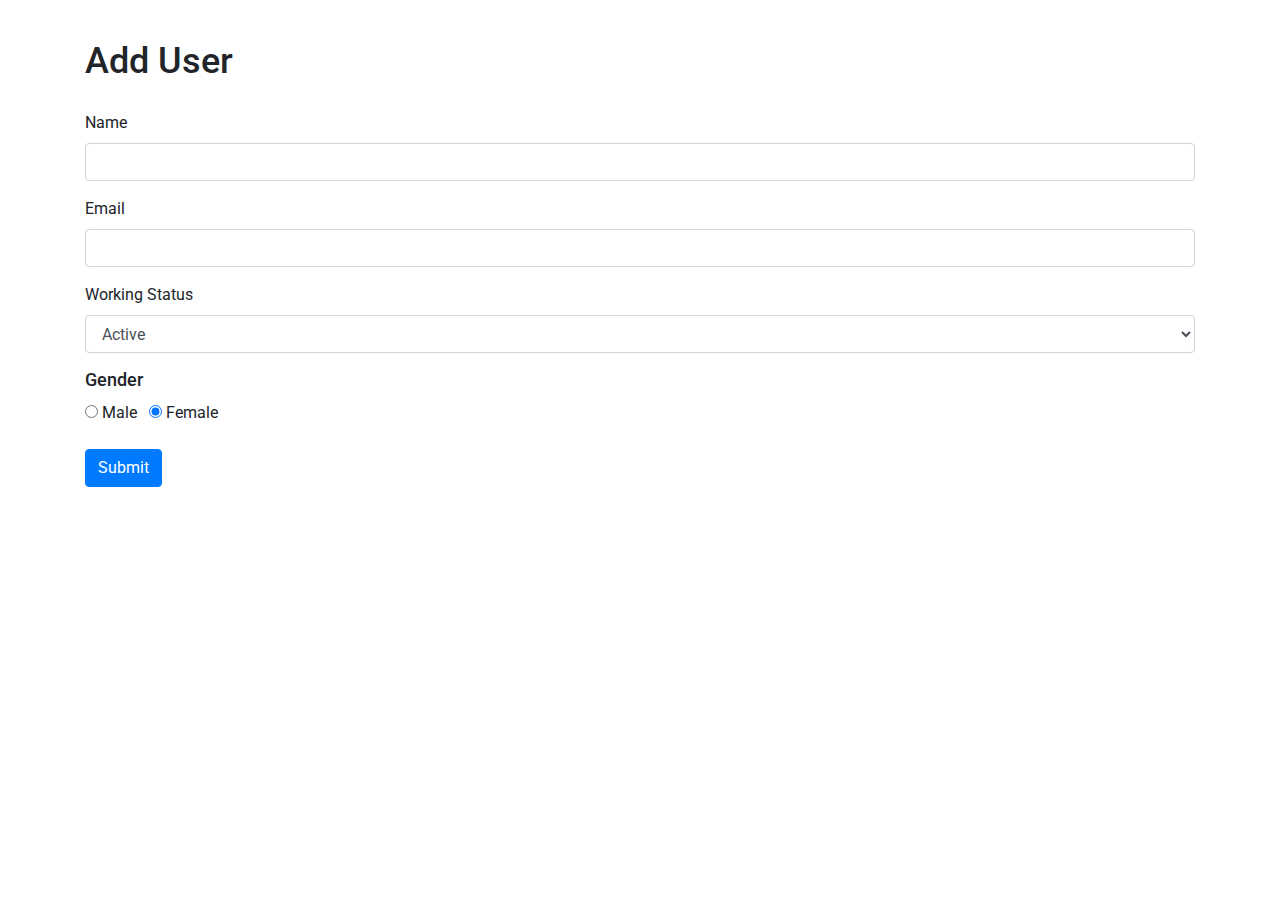
<file: addUser.html>
<!DOCTYPE html>
<html>

<head>
    <link rel="stylesheet" href="https://stackpath.bootstrapcdn.com/bootstrap/4.5.2/css/bootstrap.min.css" integrity="sha384-JcKb8q3iqJ61gNV9KGb8thSsNjpSL0n8PARn9HuZOnIxN0hoP+VmmDGMN5t9UJ0Z" crossorigin="anonymous" />
    <script src="https://code.jquery.com/jquery-3.5.1.slim.min.js" integrity="sha384-DfXdz2htPH0lsSSs5nCTpuj/zy4C+OGpamoFVy38MVBnE+IbbVYUew+OrCXaRkfj" crossorigin="anonymous"></script>
    <script src="https://cdn.jsdelivr.net/npm/popper.js@1.16.1/dist/umd/popper.min.js" integrity="sha384-9/reFTGAW83EW2RDu2S0VKaIzap3H66lZH81PoYlFhbGU+6BZp6G7niu735Sk7lN" crossorigin="anonymous"></script>
    <script src="https://stackpath.bootstrapcdn.com/bootstrap/4.5.2/js/bootstrap.min.js" integrity="sha384-B4gt1jrGC7Jh4AgTPSdUtOBvfO8shuf57BaghqFfPlYxofvL8/KUEfYiJOMMV+rV" crossorigin="anonymous"></script>
    <style>
     @import url('https://fonts.googleapis.com/css2?family=Bree+Serif&family=Caveat:wght@400;700&family=Lobster&family=Monoton&family=Open+Sans:ital,wght@0,400;0,700;1,400;1,700&family=Playfair+Display+SC:ital,wght@0,400;0,700;1,700&family=Playfair+Display:ital,wght@0,400;0,700;1,700&family=Roboto:ital,wght@0,400;0,700;1,400;1,700&family=Source+Sans+Pro:ital,wght@0,400;0,700;1,700&family=Work+Sans:ital,wght@0,400;0,700;1,700&display=swap');

.form-heading {
    padding-top: 40px;
    padding-bottom: 20px;
    font-family: "Roboto";
    font-size: 36px;
}

.errorMessage {
    font-family: "Roboto";
    font-size: 14px;
    color: #dc3545;
}

.gender-field-heading {
    font-size: 18px;
    color: #212529;
    margin-bottom: 10px;
    font-family: "Roboto";
}
    </style>
</head>

<body>
    <div class="container">
        <h1 class="form-heading">Add User</h1>

        <form id="myForm">
            <div class="mb-3">
                <label for="Name">Name</label>
                <input type="text" class="form-control" id="name" />
                <p class="errorMessage" id="nameErrMsg"></p>
            </div>
            <div class="mb-3">
                <label for="Email">Email</label>
                <input type="text" class="form-control" id="email" />
                <p class="errorMessage" id="emailErrMsg"></p>
            </div>
            <div class="mb-3">
                <label for="status">Working Status</label>
                <select id="status" class="form-control">
                    <option value="Active"> Active </option>
                    <option value="Inactive">Inactive</option>
                </select>
            </div>

            <div class="mb-3">
                <h1 class="gender-field-heading">Gender</h1>
                <input type="radio" id="genderMale" value="Male" checked name="gender" />
                <label for="genderMale">Male</label>
                <input type="radio" id="genderFemale" value="Female" class="ml-2" checked name="gender" />
                <label for="genderFemale">Female</label>
            </div>
            <button type="submit" class="btn btn-primary"> Submit </button>
        </form>
    </div>
</body>

</html>
</file>
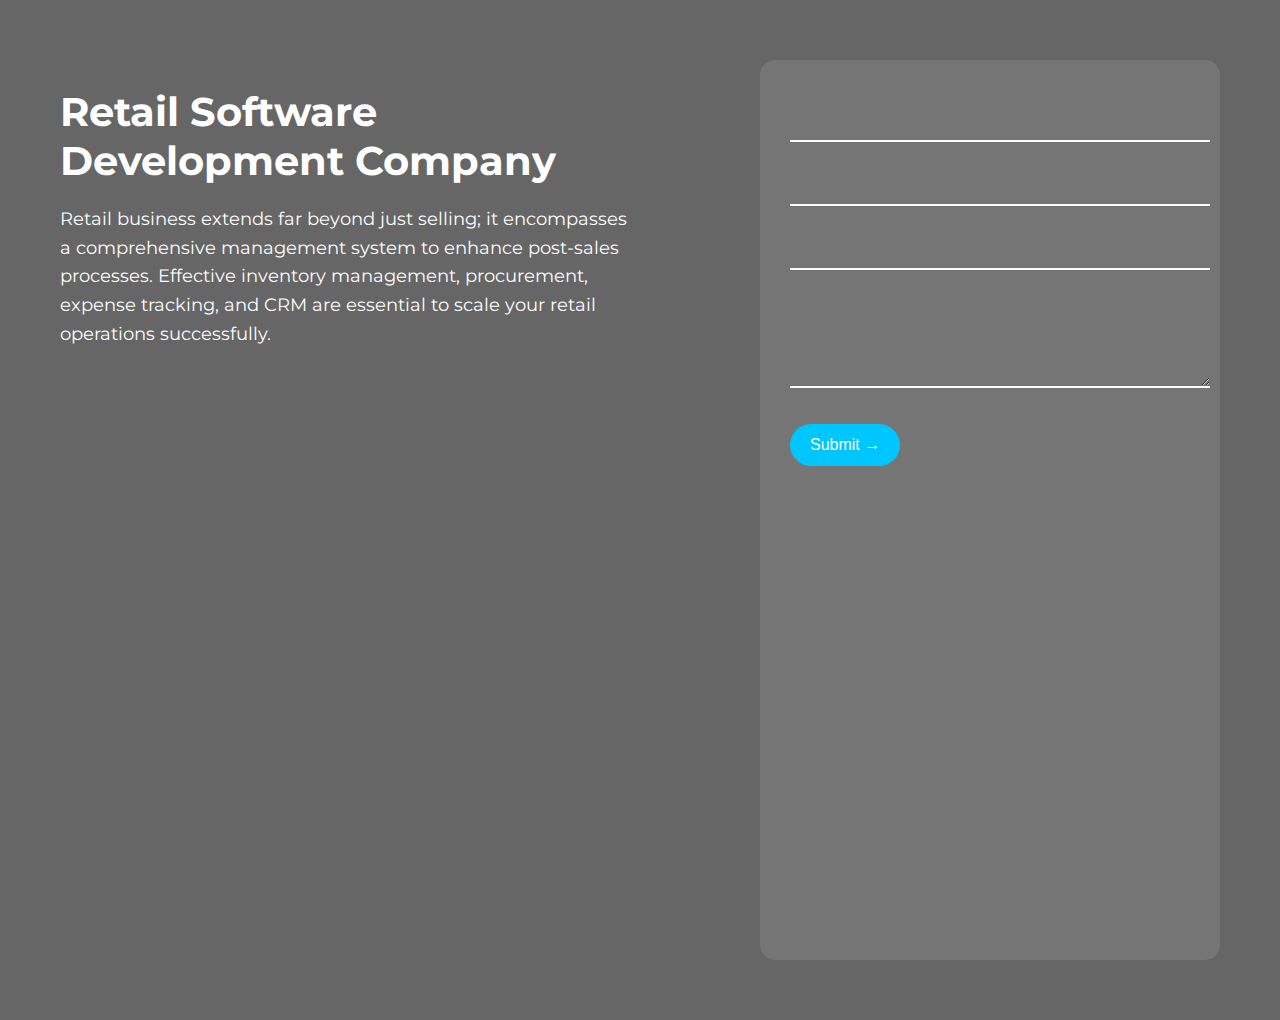
<file: business.html>
<!DOCTYPE html>
<html lang="en">
<head>
  <meta charset="UTF-8">
  <meta name="viewport" content="width=device-width, initial-scale=1">
  <title>Retail Software Development</title>
  <link href="https://fonts.googleapis.com/css2?family=Montserrat:wght@400;600&display=swap" rel="stylesheet">
  <style>
    body {
      margin: 0;
      font-family: 'Montserrat', sans-serif;
      background: url('https://source.unsplash.com/1600x900/?retail,store') no-repeat center center/cover;
      color: white;
    }

    .overlay {
      background: rgba(0, 0, 0, 0.6);
      min-height: 100vh;
      display: flex;
      flex-direction: row;
      justify-content: space-between;
      padding: 60px;
      gap: 40px;
    }

    .content {
      flex: 1;
      max-width: 50%;
    }

    .content h1 {
      font-size: 40px;
      margin-bottom: 20px;
    }

    .content p {
      font-size: 18px;
      line-height: 1.6;
    }

    .form-container {
      background: rgba(255, 255, 255, 0.1);
      padding: 30px;
      border-radius: 15px;
      backdrop-filter: blur(10px);
      max-width: 400px;
      flex-shrink: 0;
    }

    .form-container input,
    .form-container textarea {
      width: 100%;
      padding: 10px;
      margin: 12px 0;
      border: none;
      border-bottom: 2px solid #fff;
      background: transparent;
      color: white;
      font-size: 16px;
    }

    .form-container input:focus,
    .form-container textarea:focus {
      outline: none;
      border-bottom: 2px solid #00c6ff;
    }

    .form-container button {
      margin-top: 20px;
      background: #00c6ff;
      color: white;
      border: none;
      padding: 12px 20px;
      font-size: 16px;
      border-radius: 30px;
      cursor: pointer;
      transition: 0.3s;
    }

    .form-container button:hover {
      background: #007d9c;
    }

    @media (max-width: 768px) {
      .overlay {
        flex-direction: column;
        padding: 20px;
      }

      .content, .form-container {
        max-width: 100%;
      }
    }
  </style>
</head>
<body>
  <div class="overlay">
    <div class="content">
      <h1>Retail Software Development Company</h1>
      <p>
        Retail business extends far beyond just selling; it encompasses a comprehensive management system to enhance post-sales processes. 
        Effective inventory management, procurement, expense tracking, and CRM are essential to scale your retail operations successfully.
      </p>
    </div>
    <div class="form-container">
      <form>
        <input type="text" placeholder="Name*" required>
        <input type="email" placeholder="Email*" required>
        <input type="tel" placeholder="Phone*" required>
        <textarea rows="4" placeholder="Your message"></textarea>
        <button type="submit">Submit →</button>
      </form>
    </div>
  </div>
</body>
</html>
</file>
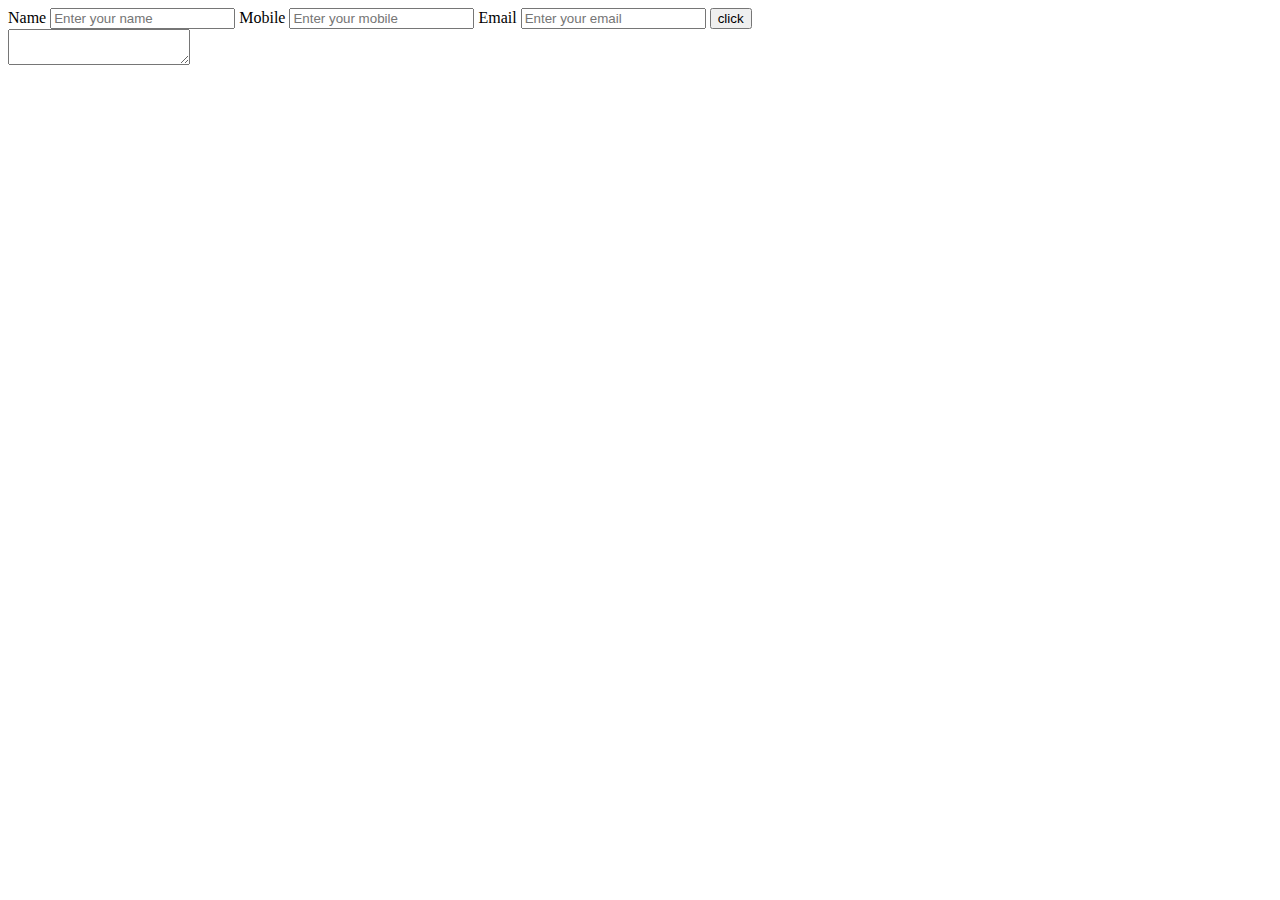
<file: forms.html>
<!DOCTYPE html>
<html lang="en">
<head>
    <meta charset="UTF-8">
    <meta name="viewport" content="width=device-width, initial-scale=1.0">
    <title>Forms Example</title>
    <body>
        <form>
            <label>Name</label>
            <input type="text" name="first_name" placeholder="Enter your name" required minlength="2" maxlength="15"/>
            <label>Mobile</label>
            <input type="text" name="mobile" placeholder="Enter your mobile" required maxlength="10"/>
            <label>Email</label>
            <input type="email" name="email" placeholder="Enter your email" required />
            <input type="submit" value="click"/>
            <br/>
            <textarea class="row=10 col=5"></textarea>
        </form>
    </body>
    </style>
</html>
</file>
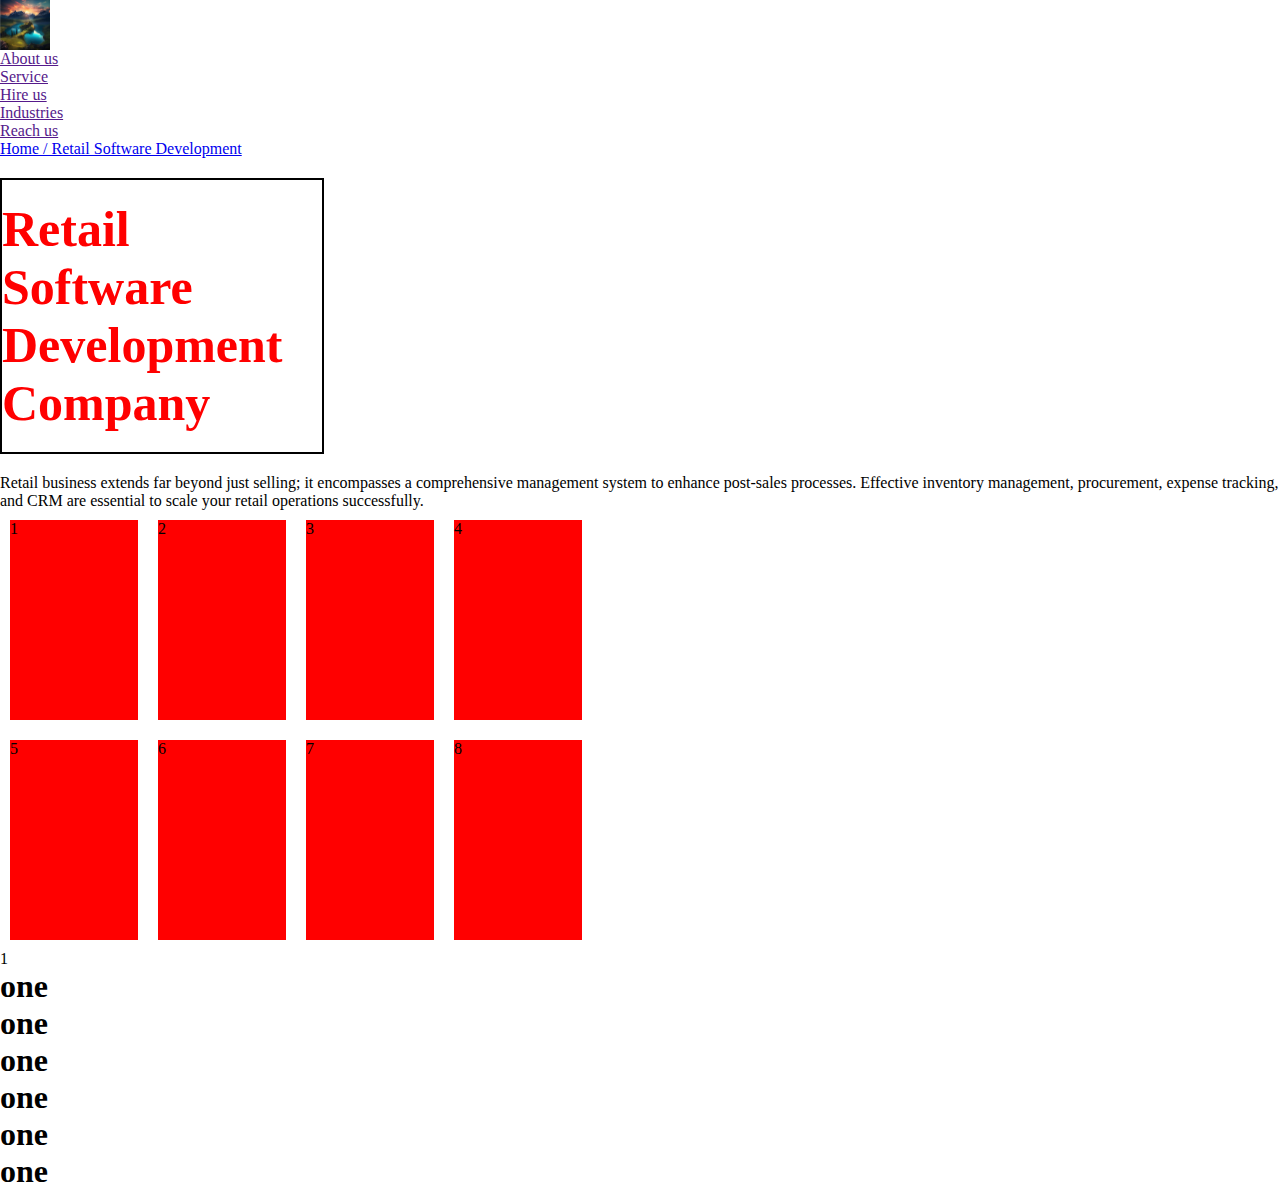
<file: html_thing.html>
<html>
    <head>
        <title>My Page</title>
        <style>
            * {
                font-family: "Poppins" !important;
                margin: 0;
                padding: 0;
            }
            .bnr_title {
                font-weight: bold;
                font-size: 50px;
                color: #ff0000;
                border: 2px solid black;
                padding: 20px 0px;
                margin: 20px 0px;
                width: 25%;
            }
            .box{
                width: 20%;
                height: 200px;
                background-color: red;
                margin: 10px;
                display: flex;
            }
            .box-flex{
                width: 50%;
                align-items: center;
                flex-wrap: wrap;
                display: flex;
            }
            .pox-box {
                width: 20%;
                height: 200px;
                background-color: red;
                margin: 10px;
                display: flex;
            }
            .h1{
                position: relative;
                z-index: 99;
            }
            @media screen and (max-width: 768px) and (min-width: 320px) {
                .bnr_title {
                    font-size: 30px;
                    width: 100%;
                }
                .box {
                    width: 100%;
                    height: 100px;
                }
                .box-flex {
                    width: 100%;
                }
                
            }
        </style>
    </head>
    <body>
        <header>
            <div class="logo">
                <img src="Email_pic.jpg" alt="Logo" width="50" height="50">
            </div>
            <div class="links">
                <ul>
                    <li><a href="">About us</a> </li>
                    <li><a href="">Service</a> </li>
                    <li><a href="">Hire us</a> </li>
                    <li><a href="">Industries</a> </li>
                </ul>
            </div>
            <div class="cta-btn">
                <a href="">Reach us</a> 
            </div>
        </header>
        <!--Banner-->
        <section class="banner">
            <div class="container">
                <div class="banner-flex">
                    <div class="banner-content">
                        <a href="#" class="bread_crumbs">Home / Retail Software Development</a>
                        <h1 class="bnr_title">Retail Software Development Company</h1>
                        <span></span>
                        <p class="para">
                            Retail business extends far beyond just selling; it encompasses a comprehensive management system to enhance post-sales processes. 
                            Effective inventory management, procurement, expense tracking, and CRM are essential to scale your retail operations successfully.
                        </p>
                    </div>
                    <div class="banner-form">

                    </div>
                </div>
            </div>
        </section>


<section class="box-design">
    <div class="container">
        <div class="box-flex">
            <div class="box">1</div>
            <div class="box">2</div>
            <div class="box">3</div>
            <div class="box">4</div>
            <div class="box">5</div>
            <div class="box">6</div>
            <div class="box">7</div>
            <div class="box">8</div>
        </div>
    </div>

</section>

<!--Web Applications-->
<section class="stick-parent">
<div class="pos-box">
    1
</div>
<h1>one</h1>
<h1>one</h1>
<h1>one</h1>
<h1>one</h1>
<h1>one</h1>
<h1>one</h1>
</section>

        <!--Web Applications
        <section class="web-applications">
            <div class="container">
                <div class="web-flex">
                    <div class="web-cards">
                        <img style="width: 25vw; height: 40vh;" src="https://www.logologo.com/logos/abstract-isometric-logo-design-free-logo.jpg" alt="Web Application Logo">
                        <p>Usability</p>
                    </div>
                    <div class="web-cards">
                        <img style="width: 25vw; height: 40vh;" src="https://www.logologo.com/logos/abstract-isometric-logo-design-free-logo.jpg" alt="Web Application Logo">
                        <p>Usability</p>
                    </div>
                    <div class="web-cards">
                        <img style="width: 25vw; height: 40vh;" src="https://www.logologo.com/logos/abstract-isometric-logo-design-free-logo.jpg" alt="Web Application Logo">
                        <p>Usability</p>
                    </div>
                    <div class="web-cards">
                        <img style="width: 25vw; height: 40vh;" src="https://www.logologo.com/logos/abstract-isometric-logo-design-free-logo.jpg" alt="Web Application Logo">
                        <p>Usability</p>
                    </div>
                </div>
                <div class="web-content">
                    <h1>Web Applications</h1>
                    <p>are ensured with features</p>
                    <p> We offer a plethora of web application development in variety of genres, such as travel, business, corporate, real estate, food industry, education and many more. We have expertise in building B2B, B2C solutions targeting on latest industrial trends and data analytics.</p>
                    <a href="#"></a>
                </div>
            </div>
            -->
    </body>
</html>
</file>
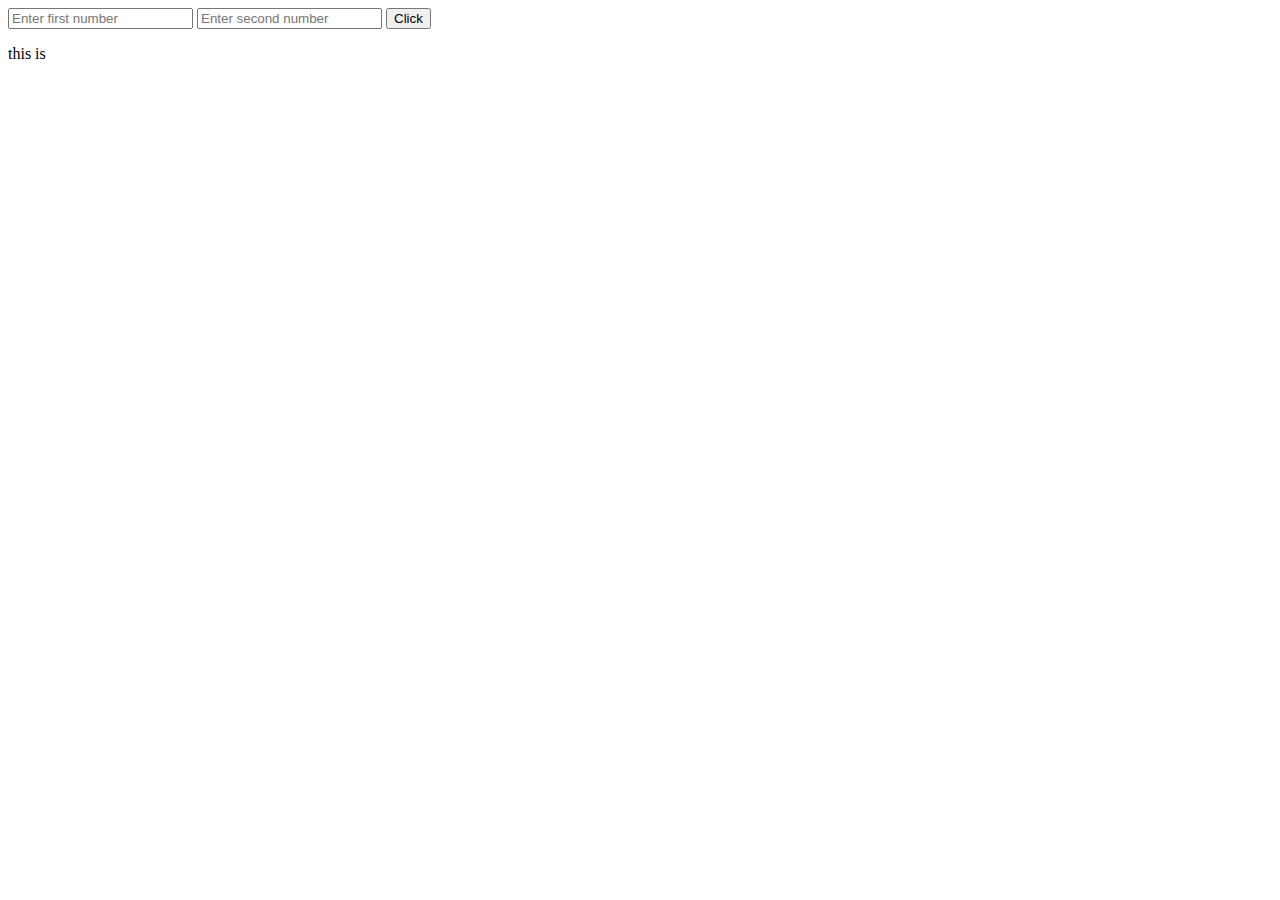
<file: js.html>
<html>
    <head>
        <title>JavaScript Example</title>
        <meta charset="UTF-8">
        <meta name="viewport" content="width=device-width, initial-scale=1.0">

    </head>
    <body>
        <input type="number" id="num1" placeholder="Enter first number">
        <input type="number" id="num2" placeholder="Enter second number">
        <button onclick="print()">Click</button>
        <p id="answer">this is</p>
      
        <script>
            
            function print() {
                let a = document.getElementById("num1").value;
            let b = document.getElementById("num2").value;
                document.getElementById("answer").innerHTML = "The value of a + b is: " + (a + b);
            }
</script>
</body>

</html>
</file>
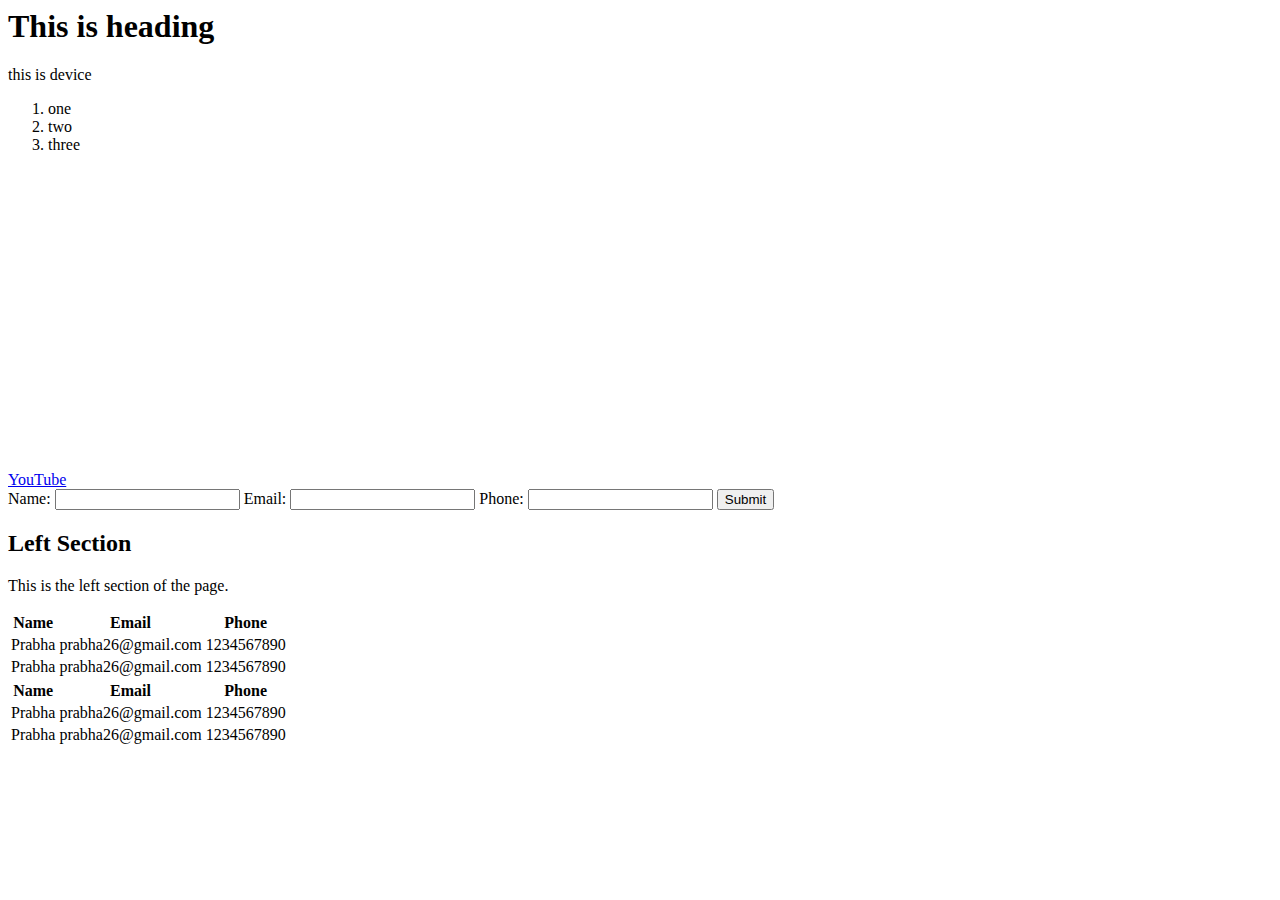
<file: order.html>
<html>
    <head>
    <title>Askan</title>
    </head>
    <body>
        <h1>This is heading</h1>
        <p>this is device</p>
        <ol>
        <li>one</li>
        <li>two</li>
        <li>three</li>
    </ol>

    <a href="https://www.youtube.com">YouTube</a>
    <iframe width="560" height="315" src="https://www.youtube.com/embed/FYErehuSuuw?si=s0jKaknzeOBbQbiO" title="YouTube video player" frameborder="0" allow="accelerometer; autoplay; clipboard-write; encrypted-media; gyroscope; picture-in-picture; web-share" referrerpolicy="strict-origin-when-cross-origin" allowfullscreen></iframe>

    

<form>
    <label for="name">Name:</label>
    <input type="text" id="name" name="name" required>
    
    <label for="email">Email:</label>
    <input type="email" id="email" name="email" required>
    
    <label for="phone">Phone:</label>
    <input type="tel" id="phone" name="phone" required>
    
    <button type="submit">Submit</button>
</form>

<div class="left">
<h2>Left Section</h2>
<p>This is the left section of the page.</p>
</div>

<div class="right"> 
    <table>
        <thead>
            <th>Name</th>
            <th>Email</th>
            <th>Phone</th>
        </thead>
        <tbody>
            <tr>
                <td>Prabha</td>
                <td>prabha26@gmail.com</td>
                <td>1234567890</td>
            </tr>
            <tr>
                <td>Prabha</td>
                <td>prabha26@gmail.com</td>
                <td>1234567890</td>
            </tr>
            
        </tbody>
    </table><table>
        <thead>
            <th>Name</th>
            <th>Email</th>
            <th>Phone</th>
        </thead>
        <tbody>
            <tr>
                <td>Prabha</td>
                <td>prabha26@gmail.com</td>
                <td>1234567890</td>
            </tr>
            <tr>
                <td>Prabha</td>
                <td>prabha26@gmail.com</td>
                <td>1234567890</td>
            </tr>
            
        </tbody>
    </table>
</div>


</body>
</html>
</file>
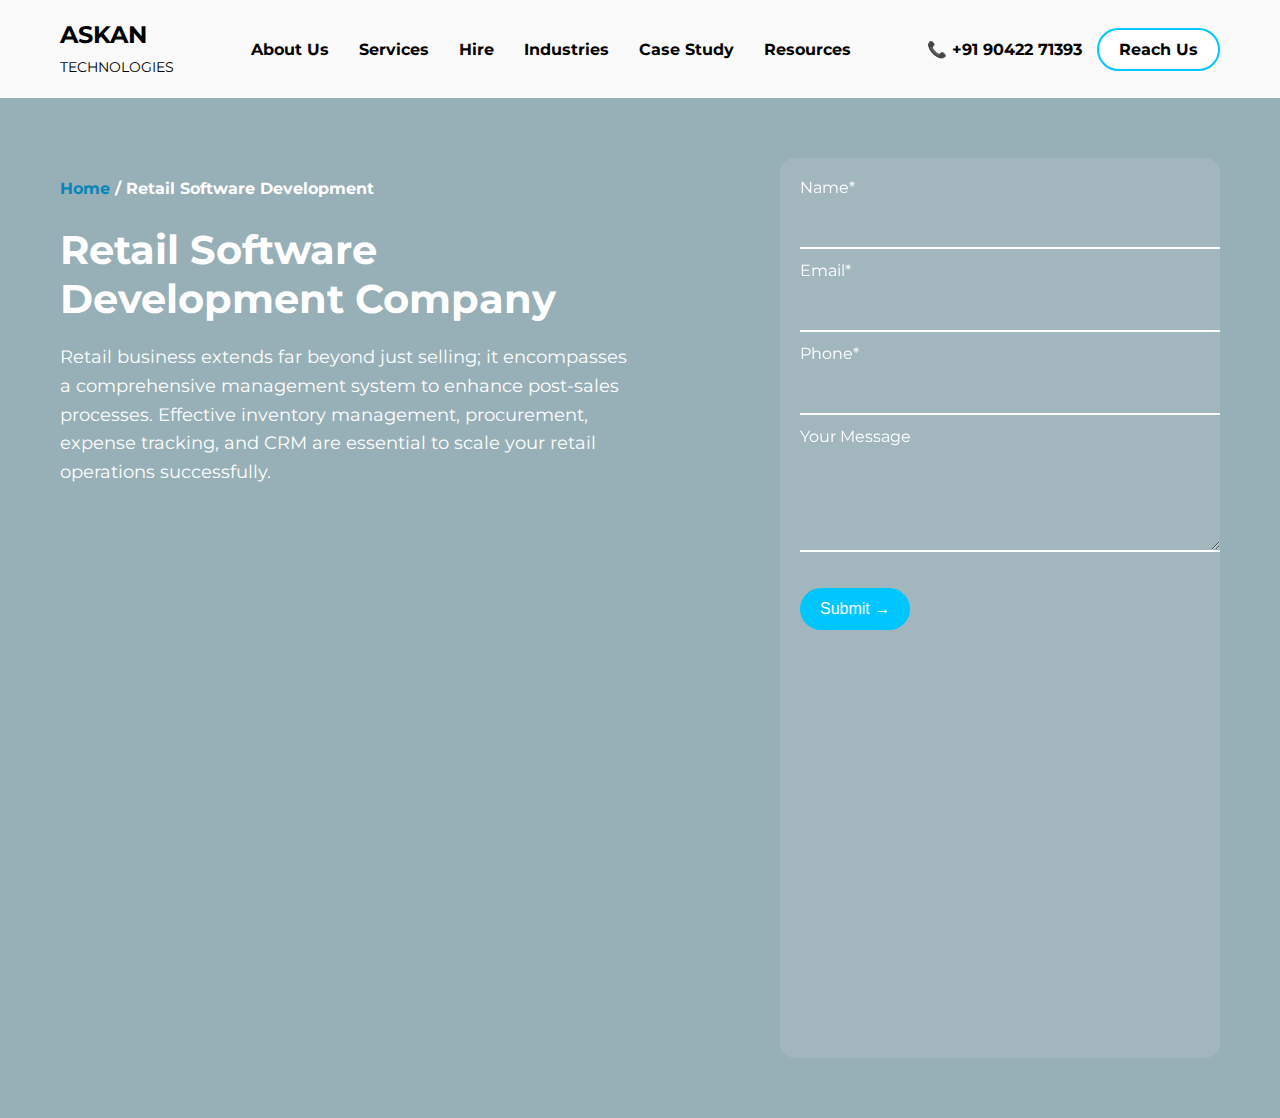
<file: simple.html>
<!DOCTYPE html>
<html lang="en">
<head>
  <meta charset="UTF-8" />
  <meta name="viewport" content="width=device-width, initial-scale=1" />
  <title>Retail Software Development</title>
  <link href="https://fonts.googleapis.com/css2?family=Montserrat:wght@400;600&display=swap" rel="stylesheet">
  <link rel="stylesheet" href="simple.css" />
 
</head>
<body>
  <header class="navbar">
    <div class="logo">ASKAN 
        <br/>
    <span style="font-weight:normal; font-size: 14px;">TECHNOLOGIES</span>
</div>
    <nav class="menu">
      <a href="#">About Us</a>
      <a href="#">Services</a>
      <a href="#">Hire</a>
      <a href="#">Industries</a>
      <a href="#">Case Study</a>
      <a href="#">Resources</a>
    </nav>
    <div class="contact">
      <span>📞 +91 90422 71393</span>
      <a href="#" class="reach-btn">Reach Us</a>
    </div>
  </header>

  <div class="overlay">
    <div class="content">
        <h4><span style="color: rgb(6, 133, 184);">Home</span> / Retail Software Development</h4>
      <h1>Retail Software Development Company</h1>
      <p>
        Retail business extends far beyond just selling; it encompasses a comprehensive management system to enhance post-sales processes. 
        Effective inventory management, procurement, expense tracking, and CRM are essential to scale your retail operations successfully.
      </p>
    </div>
    <div class="form-container">
      <form>
        <label for="name">Name*</label>
        <input type="text" required>
        <label for="email">Email*</label>
        <input type="email" required>
        <label for="phone">Phone*</label>
        <input type="tel" required>
        <label for="message">Your Message</label>
        <textarea rows="4"></textarea>
        <button type="submit">Submit →</button>
      </form>
    </div>
  </div>
</body>
</html>
</file>
<file: simple.css>
body {
  margin: 0;
  font-family: 'Montserrat', sans-serif;
  background: url('https://source.unsplash.com/1600x900/?retail,store') no-repeat center center/cover;
  color: white;
}


/*Navbar*/
.navbar {
  display: flex;
  justify-content: space-between;
  align-items: center;
  padding: 20px 60px;
  background-color: rgb(250, 250, 250);
}

.navbar .logo {
  font-size: 24px;
  font-weight: bold;
  color: #000;
}

.navbar .menu {
  display: flex;
  align-items: center;
  gap: 30px;
  flex-wrap: wrap;
  color: #000; font-weight: bold;
}

.navbar .menu a {
  color: white;
  text-decoration: none;
  font-weight: bold;
  color: #000; 
}

.navbar .menu a:hover {
  color: #00c6ff;
  color: #000; font-weight: bold;
}

.navbar .contact {
  display: flex;
  align-items: center;
  gap: 15px;
  color: #000; font-weight: bold;
}

.reach-btn {
  padding: 10px 20px;
  border-radius: 30px;
  background: white;
  color: #000;
  text-decoration: none;
  font-weight: bold;
  border: 2px solid #00c6ff;
  transition: 0.3s;
}

.reach-btn:hover {
  background: #00c6ff;
  color: white;
}

.overlay {
  background: rgb(151, 175, 182);
  min-height: 100vh;
  display: flex;
  flex-direction: row;
  justify-content: space-between;
  padding: 60px;
  gap: 40px;
}

.content {
  flex: 1;
  max-width: 50%;
}

.content h1 {
  font-size: 40px;
  margin-bottom: 20px;
}

.content p {
  font-size: 18px;
  line-height: 1.6;
}

.form-container {
  background: rgba(255, 255, 255, 0.1);
  padding: 20px;
  border-radius: 15px;
  backdrop-filter: blur(10px);
  max-width: 400px;
  flex-shrink: 0;
}

.form-container input,
.form-container textarea {
  width: 100%;
  padding: 10px;
  margin: 12px 0;
  border: none;
  border-bottom: 2px solid #fff;
  background: transparent;
  color: white;
  font-size: 16px;
}

.form-container input:focus,
.form-container textarea:focus {
  outline: none;
  border-bottom: 2px solid #00c6ff;
}

.form-container button {
  margin-top: 20px;
  background: #00c6ff;
  color: white;
  border: none;
  padding: 12px 20px;
  font-size: 16px;
  border-radius: 30px;
  cursor: pointer;
  transition: 0.3s;
}

.form-container button:hover {
  background: #007d9c;
}

@media (max-width: 768px) {
  .navbar {
    flex-direction: column;
    padding: 20px;
    gap: 10px;
  }

  .overlay {
    flex-direction: column;
    padding: 20px;
  }

  .content, .form-container {
    max-width: 100%;
  }

  .navbar .menu {
    justify-content: center;
    gap: 15px;
  }
}
</file>
